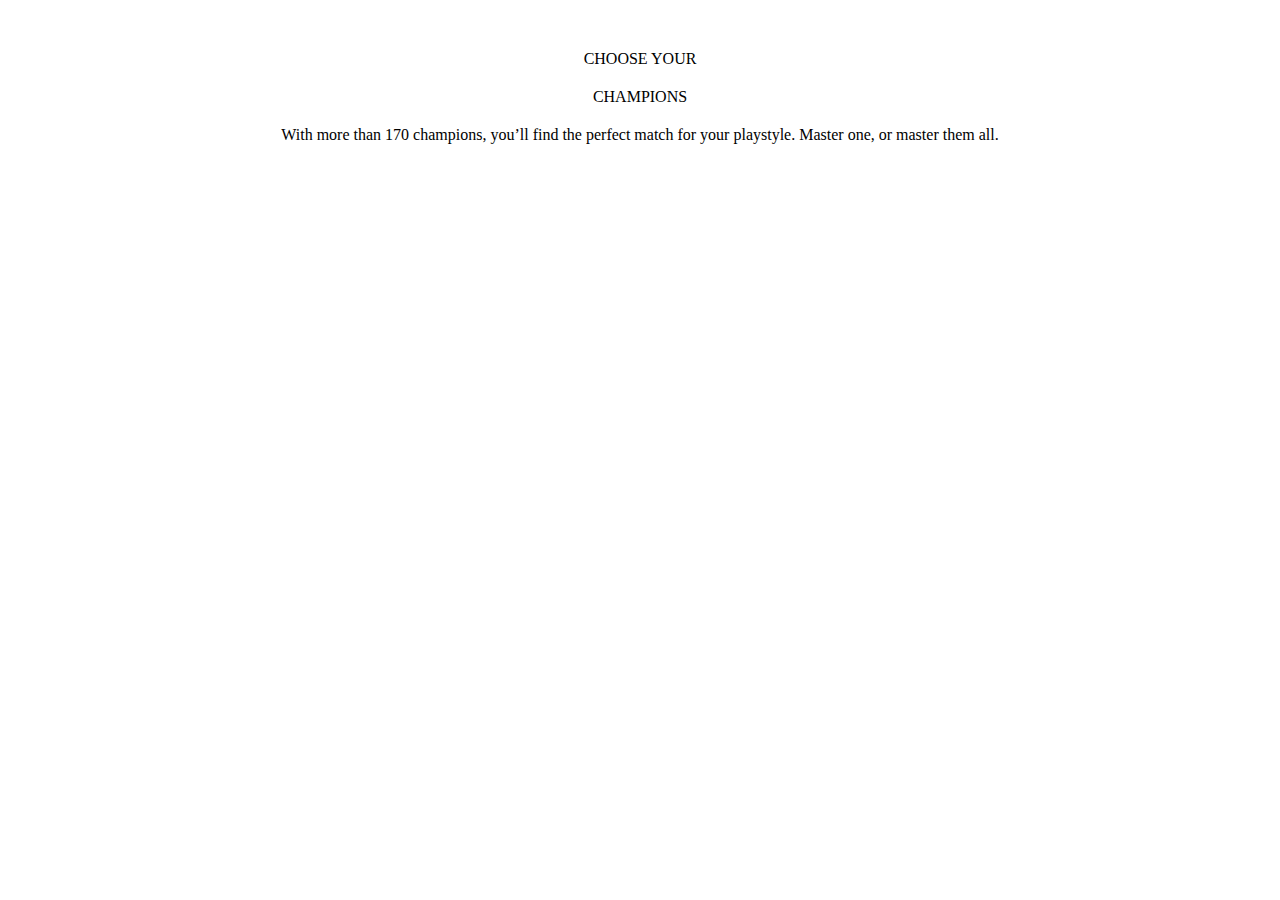
<file: html/champions/index.html>
<!DOCTYPE html>
<html lang="en">
<head>
    <meta charset="UTF-8">
    <meta name="viewport" content="width=device-width, initial-scale=1.0">
    <title>Champions</title>
    <link rel="stylesheet" href="/css/champions/style.css">
</head>
<body>
    <div class="top">
        <div>
            CHOOSE YOUR
        </div>
        <div>
            CHAMPIONS
        </div>
        <div>
            With more than 170 champions, you’ll find the perfect match for your playstyle. Master one, or master them all.
        </div>
    </div>

    <div class="champions">
        <!-- <div class="image-box">
   
            <img src="https://cmsassets.rgpub.io/sanity/images/dsfx7636/game_data/db39563458aa28c3f3aa8990f2c964a0f7645097-496x560.jpg?auto=format&fit=fill&q=80&w=496" alt="">

            <div class="name">
                hemloo
            </div>
        </div> -->
    </div>
    <script src="../../js/champions/champion.js" type="module"></script>
</body>
</html>
</file>
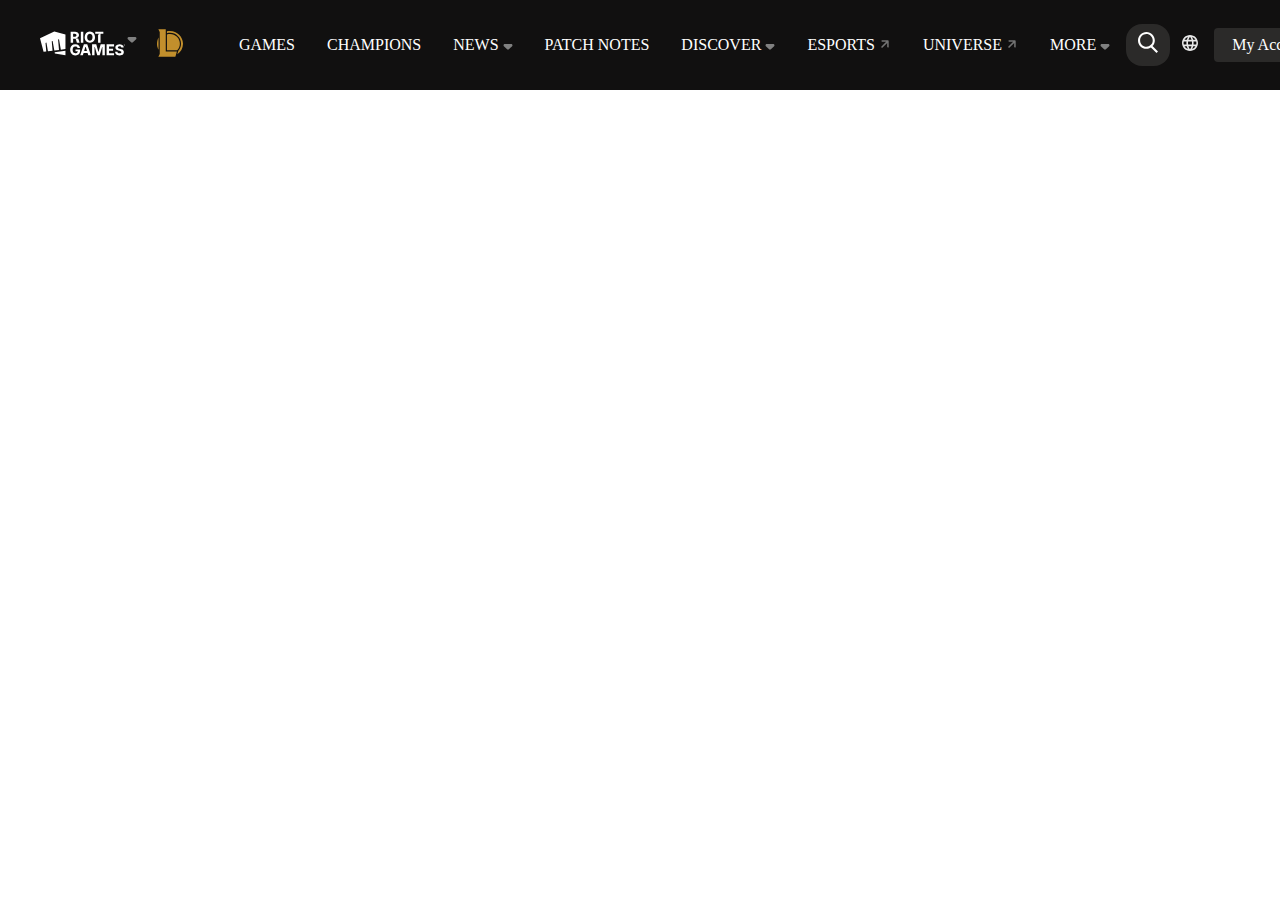
<file: components/header/header.html>
<!DOCTYPE html>
<html lang="en">
<head>
    <meta charset="UTF-8">
    <meta name="viewport" content="width=device-width, initial-scale=1.0">
    <title>Document</title>

    <link rel="stylesheet" href="/components/header/header.css">
</head>
<body>
 
        <header class="header"  >
            

            <!-- left header -->


            <div class="left-header" > 
                
                <div class="svg">
                    <svg width="85" height="27" fill = "currentColor" class="_4QbmucHkCfNI1ob1rB2Twg==" viewBox="0 0 587.93 165" ><title>mainLogoRiotFist21</title>
                        <path d="M98.77.33 0 46.07l24.61 93.66 18.73-2.3-5.15-58.89 6.15-2.74L54.96 136l32.01-3.93-5.69-65 6.09-2.71 11.68 66.23 32.38-3.98-6.23-71.25 6.16-2.74 12.77 72.43 32.01-3.93V19.71L98.77.33zm2.32 142.05 1.63 9.22 73.42 12.24v-30.68l-75.01 9.22h-.04zm144.49-19.22v12.63h15.57a14.84 14.84 0 0 1-1.92 7.31 13 13 0 0 1-5.6 5.11 20 20 0 0 1-8.9 1.8 17.53 17.53 0 0 1-10-2.8 17.87 17.87 0 0 1-6.44-8.14 33.06 33.06 0 0 1-2.27-12.93 31.81 31.81 0 0 1 2.32-12.81 18.14 18.14 0 0 1 6.5-8 17.27 17.27 0 0 1 9.82-2.78 19.31 19.31 0 0 1 5.36.71 14.15 14.15 0 0 1 4.33 2.09 12.92 12.92 0 0 1 3.18 3.29 15.61 15.61 0 0 1 2 4.44h17.27a27.22 27.22 0 0 0-3.46-10.28 28.84 28.84 0 0 0-7.05-8.1 32.6 32.6 0 0 0-9.91-5.29 37.91 37.91 0 0 0-12.06-1.86 37.32 37.32 0 0 0-14 2.6 32.6 32.6 0 0 0-11.36 7.61 35 35 0 0 0-7.61 12.21 46.15 46.15 0 0 0-2.73 16.44q0 11.94 4.54 20.59a32.4 32.4 0 0 0 12.69 13.27 39.84 39.84 0 0 0 35.84.84 28.39 28.39 0 0 0 11.67-11q4.25-7.19 4.24-17.2v-9.76Zm215.03 40.81V88.53h51.67v13.96h-34.62v16.76h27.99v13.96h-27.99v16.8h34.7v13.96h-51.75zm101.83-53.3a9 9 0 0 0-3.54-6.64c-2.09-1.59-5-2.38-8.69-2.38a16.63 16.63 0 0 0-6.26 1 8.62 8.62 0 0 0-3.83 2.78 6.74 6.74 0 0 0-1.33 4 6.2 6.2 0 0 0 .79 3.29 7.27 7.27 0 0 0 2.4 2.45 16.54 16.54 0 0 0 3.7 1.79 40.14 40.14 0 0 0 4.64 1.31l6.63 1.54a47.19 47.19 0 0 1 9.45 3.08 27.46 27.46 0 0 1 7.2 4.68 18.84 18.84 0 0 1 4.58 6.39 20.37 20.37 0 0 1 1.61 8.29 20.65 20.65 0 0 1-3.54 12.11 22.56 22.56 0 0 1-10.15 7.85 41.31 41.31 0 0 1-15.93 2.76 42.69 42.69 0 0 1-16.17-2.81 23.22 23.22 0 0 1-10.72-8.48q-3.83-5.66-4-14.12h16.43a10.68 10.68 0 0 0 7.05 9.94 19.37 19.37 0 0 0 7.24 1.26 18.44 18.44 0 0 0 6.66-1.09 10 10 0 0 0 4.33-3 7.22 7.22 0 0 0 1.57-4.48 6.16 6.16 0 0 0-1.42-4 10.86 10.86 0 0 0-4.14-2.81 42.07 42.07 0 0 0-6.89-2.14l-8.07-1.95q-9.65-2.3-15.23-7.26t-5.54-13.44a19.86 19.86 0 0 1 3.72-12.12 24.74 24.74 0 0 1 10.33-8.11 36.74 36.74 0 0 1 15-2.91 35.62 35.62 0 0 1 14.92 2.91 23.43 23.43 0 0 1 9.91 8.14 21.54 21.54 0 0 1 3.6 12.12Zm-113.99 53.3h-16.87v-57.35l-1.73-.02-17.04 57.37h-16.86l-16.58-57.37-2.15.02v57.35h-16.87V88.53h28.67l14.48 50.56h1.75l14.48-50.56h28.72v75.44zm-114.66 0h18.27l-25.33-75.43h-23.15l-25.37 75.43h18.3l4.93-16.54h27.42Zm-28.43-29.7 8.22-27.65h3.1l8.26 27.65Zm278.58-37.76a4 4 0 0 1-3.67-2.44 4 4 0 0 1 0-3.1 4 4 0 0 1 .85-1.27 4.25 4.25 0 0 1 1.27-.86 4.15 4.15 0 0 1 3.1 0 4.13 4.13 0 0 1 1.27.86 4.08 4.08 0 0 1 .86 1.27 4 4 0 0 1 0 3.1 4.08 4.08 0 0 1-.86 1.27 4 4 0 0 1-1.27.86 4 4 0 0 1-1.55.31Zm0-1.09a2.84 2.84 0 0 0 1.47-.39 2.94 2.94 0 0 0 1.05-1 2.93 2.93 0 0 0 0-2.92 3 3 0 0 0-1.06-1 2.93 2.93 0 0 0-2.92 0 3 3 0 0 0-1 1 2.86 2.86 0 0 0 0 2.92 3 3 0 0 0 1 1 2.83 2.83 0 0 0 1.46.39Zm-1.46-1.15V90.6h1.78a1.52 1.52 0 0 1 .69.15 1.13 1.13 0 0 1 .47.42 1.24 1.24 0 0 1 .17.66 1.16 1.16 0 0 1-.18.66 1 1 0 0 1-.48.41 1.56 1.56 0 0 1-.7.14h-1.2v-.72h1a.52.52 0 0 0 .36-.12.5.5 0 0 0 .14-.37.47.47 0 0 0-.14-.37.52.52 0 0 0-.36-.12h-.55v2.93Zm2.39-1.68.82 1.68h-1.11l-.75-1.68ZM282.41 1.03h17.05v75.44h-17.05zm98.02 37.72q0 12.42-4.71 21a32.67 32.67 0 0 1-12.79 13.17 38.57 38.57 0 0 1-36.31 0 32.75 32.75 0 0 1-12.79-13.2q-4.71-8.66-4.71-21t4.71-21.05a32.67 32.67 0 0 1 12.75-13.14 38.65 38.65 0 0 1 36.31 0 32.67 32.67 0 0 1 12.79 13.17q4.71 8.64 4.71 21.05m-17.35 0a33.35 33.35 0 0 0-2.23-13 17.47 17.47 0 0 0-6.33-8 18.57 18.57 0 0 0-19.45 0 17.57 17.57 0 0 0-6.35 8 38.59 38.59 0 0 0 0 26 17.49 17.49 0 0 0 6.35 8 18.57 18.57 0 0 0 19.45 0 17.39 17.39 0 0 0 6.33-8 33.4 33.4 0 0 0 2.23-13M246.58 50.17l8.76 26.3h18.71l-9.74-28.33h-13.23l-.79-2.44c2.52-.49 6.83-1.25 10.65-3.85a20 20 0 0 0 8.75-16.39 24.15 24.15 0 0 0-3.26-12.75 21.9 21.9 0 0 0-9.36-8.64 32.56 32.56 0 0 0-14.64-3H212v75.4h17.06v-26.3Zm-.32-15.61a19.35 19.35 0 0 1-7.26 1.18h-9.94V14.88h9.91a18.68 18.68 0 0 1 7.25 1.24 9.12 9.12 0 0 1 4.4 3.7 10 10 0 0 1 1.5 5.64 9.65 9.65 0 0 1-1.48 5.55 8.86 8.86 0 0 1-4.38 3.55M382.04 1.03v14h29.3l.8 2.45c-2.48.48-6.67 1.22-10.43 3.7v55.31h16.87v-61.5h19.62v-14Z"></path>
                    </svg>
                </div>
                <div class="svg2">
                    <svg viewBox="0 0 8 5" fill = "currentColor" width = "10"><title>mainMenuDownNonHover</title>
                        <path d="m.707 1.707 2.586 2.586a1 1 0 0 0 1.414 0l2.586-2.586C7.923 1.077 7.477 0 6.586 0H1.414C.524 0 .077 1.077.707 1.707Z"></path>
                    </svg>
                </div>
              
                
            </div>

            <!-- mid header -->

            <div class="mid-header">

                <a href="../../html/home">
                <div class="svg">
                    <svg xmlns="http://www.w3.org/2000/svg" width="26" height="32" viewBox="0 0 30 32" fill="none" class="league">
                        <g>
                            <path d="M1.80644 9.75049C0.655032 11.8373 0 14.2271 0 16.7683C0 19.3095 0.655032 21.7015 1.80644 23.7883V9.75049Z" fill="#C28F2C"></path> 
                            <path d="M15 2.02222C13.7829 2.02222 12.602 2.16921 11.4688 2.43647V4.75718C12.5907 4.44093 13.7738 4.26721 15 4.26721C22.0218 4.26721 27.7153 9.84627 27.7153 16.7305C27.7153 19.8307 26.5571 22.6659 24.6464 24.8463L24.2838 26.118L23.4814 28.9331C27.4184 26.2761 30.0023 21.8195 30.0023 16.7705C30 8.62355 23.2843 2.02222 15 2.02222Z" fill="#C28F2C"></path> 
                            <path d="M11.4688 24.4209H22.9737H23.2253C25.1723 22.4209 26.3713 19.7126 26.3713 16.7305C26.3713 10.5746 21.2806 5.58569 15 5.58569C13.767 5.58569 12.5816 5.78168 11.4688 6.1358V24.4209Z" fill="#C28F2C"></path> 
                            <path d="M10.1088 0H1.55029L3.16634 3.29844V28.7038L1.55029 32H21.1922L22.9737 25.7572H10.1088V0Z" fill="#C28F2C"></path>
                        </g>
                    </svg>
                </div>
                </a>

                <div class="tags"> 

                    <div class="nav">
                        <a href="../../html/games">
                        <div class="navs">GAMES</div>
                        </a>
                    </div>

                    <div class="nav">
                        <a href=" ../../html/champions
                        ">
                        <div class="navs">CHAMPIONS</div>
                    </a>
                        
                    </div>

                    
                    <div class="drop-down">
                        <div class="navs">
                            <div>
                                NEWS
                            </div>

                            <div class="svg2">
                                <svg viewBox="0 0 8 5" fill = "grey" width = "10"><title>mainMenuDownNonHover</title>
                                    <path d="m.707 1.707 2.586 2.586a1 1 0 0 0 1.414 0l2.586-2.586C7.923 1.077 7.477 0 6.586 0H1.414C.524 0 .077 1.077.707 1.707Z"></path>
                                </svg>
                            </div>
                            
                    
                        </div>

                        <div class="drop-down-menu">
                            <div class="drop-down-menu-content-wrapper">
                                <div class="drop-down-item">
                                    all
                                </div>
                                <div class="drop-down-item">
                                    game updates
                                </div>
                                <div class="drop-down-item">
                                    esports
                                </div>
                                <div class="drop-down-item">
                                    dev
                                </div>
                                <div class="drop-down-item">
                                    lore
                                </div>
                                <div class="drop-down-item">
                                    media
                                </div>
                                <div class="drop-down-item">
                                    merch
                                </div>
                                <div class="drop-down-item">
                                    community
                                </div>
                                <div class="drop-down-item">
                                    riot games
                                </div>

                            </div>
                            
                        </div>

                        
                        
                        
                    </div>
                        
                

                    <div class="nav">
                        <div class="navs" style="min-width: max-content;">PATCH NOTES</div>
                    </div>

                    <div class="drop-down">
                        <div class="navs">
                            <div>
                                DISCOVER
                            </div>

                            <div class="svg2">
                                <svg viewBox="0 0 8 5" fill = "grey" width = "10"><title>mainMenuDownNonHover</title>
                                    <path d="m.707 1.707 2.586 2.586a1 1 0 0 0 1.414 0l2.586-2.586C7.923 1.077 7.477 0 6.586 0H1.414C.524 0 .077 1.077.707 1.707Z"></path>
                                </svg>
                            </div>
                        
                        </div>

                        <div class="drop-down-menu">
                            <div class="drop-down-menu-content-wrapper">
                                <div class="drop-down-item">
                                    league display
                                </div>
                                <div class="drop-down-item">
                                    hall of legends
                                </div>
                                <div class="drop-down-item">
                                    riot mobiles
                                </div>
                                

                            </div>
                        </div>
                    </div>


                    <div class="nav">
                        <div class="navs">
                            <div>
                                ESPORTS
                            </div>

                            <div class="svg2">
                                <svg width="12" height="12" viewBox="0 0 16 16"><title>mainNavLinkOut</title>
                                    <path fill-rule="evenodd" clip-rule="evenodd" d="M12.916 4.158c0-.277-.116-.55-.32-.753a1.073 1.073 0 0 0-.752-.32H3.428l.144 2h5.93l-6.803 6.803 1.414 1.414L10.916 6.5v5.928l2 .144V4.158Z" fill="#737373"></path>
                                </svg>
                            </div>
                        
                        </div>
                    </div>
                    
                    <div class="nav">
                        <div class="navs">
                            <div>
                                UNIVERSE
                            </div>

                            <div class="svg2">
                                <svg width="12" height="12" viewBox="0 0 16 16"><title>mainNavLinkOut</title>
                                    <path fill-rule="evenodd" clip-rule="evenodd" d="M12.916 4.158c0-.277-.116-.55-.32-.753a1.073 1.073 0 0 0-.752-.32H3.428l.144 2h5.93l-6.803 6.803 1.414 1.414L10.916 6.5v5.928l2 .144V4.158Z" fill="#737373"></path>
                                </svg>
                            </div>

                        </div>
                    </div>
                    
                    <div class="drop-down">
                        <div class="navs">
                            <div>
                                MORE
                            </div>

                            <div class="svg2">
                                <svg viewBox="0 0 8 5" fill = "grey" width = "10"><title>mainMenuDownNonHover</title>
                                    <path d="m.707 1.707 2.586 2.586a1 1 0 0 0 1.414 0l2.586-2.586C7.923 1.077 7.477 0 6.586 0H1.414C.524 0 .077 1.077.707 1.707Z"></path>
                                </svg>
                            </div>
                        
                        </div>

                        <div class="drop-down-menu">
                            <div class="drop-down-menu-content-wrapper " id="more-drop-down">
                                <div class="drop-down-item">
                                    <div>
                                        merch
                                    </div>
                                    <div class="svg">
                                        <svg width="12" height="12" viewBox="0 0 16 16"><title>mainNavLinkOut</title>
                                            <path fill-rule="evenodd" clip-rule="evenodd" d="M12.916 4.158c0-.277-.116-.55-.32-.753a1.073 1.073 0 0 0-.752-.32H3.428l.144 2h5.93l-6.803 6.803 1.414 1.414L10.916 6.5v5.928l2 .144V4.158Z" fill="#737373"></path>
                                        </svg>
                                    </div>

                                </div>

                                <div class="drop-down-item">
                                    <div>
                                        support
                                    </div>
                                    <div class="svg">
                                        <svg width="12" height="12" viewBox="0 0 16 16"><title>mainNavLinkOut</title>
                                            <path fill-rule="evenodd" clip-rule="evenodd" d="M12.916 4.158c0-.277-.116-.55-.32-.753a1.073 1.073 0 0 0-.752-.32H3.428l.144 2h5.93l-6.803 6.803 1.414 1.414L10.916 6.5v5.928l2 .144V4.158Z" fill="#737373"></path>
                                        </svg>
                                    </div>

                                </div>
                            </div>
                        </div>


                    </div>
                    

                    

                    
                </div>


                
            </div>

            <!-- right section -->
            <div class="right-header">
                <div class="search">
                    <svg viewBox="0 0 19 20">
                        <path fill-rule="evenodd"  fill = "white"clip-rule="evenodd" d="M19 18.6l-5.2-5.2C15.2 12 16 10.1 16 8c0-4.4-3.6-8-8-8S0 3.6 0 8s3.6 8 8 8c1.6 0 3.1-.5 4.3-1.3l5.3 5.3 1.4-1.4zM2 8c0-3.3 2.7-6 6-6 1.6 0 3.1.6 4.2 1.8C13.4 4.9 14 6.4 14 8s-.6 3.1-1.8 4.2C11.1 13.4 9.6 14 8 14c-3.3 0-6-2.7-6-6z"></path>
                    </svg>
                </div>
                <div class="globe">
                    <svg width="16" height="16" viewBox="0 0 16 16" ><title>globeIcon</title>
                        <path d="M7.992 0C3.576 0 0 3.584 0 8s3.576 8 7.992 8C12.416 16 16 12.416 16 8s-3.584-8-8.008-8Zm5.544 4.8h-2.36c-.256-1-.624-1.96-1.104-2.848A6.424 6.424 0 0 1 13.536 4.8ZM8 1.632A11.27 11.27 0 0 1 9.528 4.8H6.472A11.27 11.27 0 0 1 8 1.632ZM1.808 9.6A6.594 6.594 0 0 1 1.6 8c0-.552.08-1.088.208-1.6h2.704A13.212 13.212 0 0 0 4.4 8c0 .544.048 1.072.112 1.6H1.808Zm.656 1.6h2.36c.256 1 .624 1.96 1.104 2.848A6.39 6.39 0 0 1 2.464 11.2Zm2.36-6.4h-2.36a6.39 6.39 0 0 1 3.464-2.848A12.52 12.52 0 0 0 4.824 4.8ZM8 14.368A11.27 11.27 0 0 1 6.472 11.2h3.056A11.27 11.27 0 0 1 8 14.368ZM9.872 9.6H6.128A11.77 11.77 0 0 1 6 8c0-.544.056-1.08.128-1.6h3.744C9.944 6.92 10 7.456 10 8s-.056 1.072-.128 1.6Zm.2 4.448a12.52 12.52 0 0 0 1.104-2.848h2.36a6.424 6.424 0 0 1-3.464 2.848ZM11.488 9.6c.064-.528.112-1.056.112-1.6s-.048-1.072-.112-1.6h2.704c.128.512.208 1.048.208 1.6s-.08 1.088-.208 1.6h-2.704Z" fill="#E8E8E8"></path>
                    </svg>
                </div >
                <div class="profile">
                    <div style="width: max-content;">
                        My Account
                    </div>
                    <div class="svg2">
                        <svg viewBox="0 0 8 5" fill = "grey" width = "10"><title>mainMenuDownNonHover</title>
                            <path d="m.707 1.707 2.586 2.586a1 1 0 0 0 1.414 0l2.586-2.586C7.923 1.077 7.477 0 6.586 0H1.414C.524 0 .077 1.077.707 1.707Z"></path>
                        </svg>
                    </div>
                    

                </div>
            
            </div>

            <div class="hamburger">
                <div></div>
                <div></div>
                <div></div>

            </div>
            
        </header>
  
</body>
</html>
</file>
<file: css/champions/style.css>
.top{
    display: flex;
    justify-content: center;
    align-items: center;
    flex-direction: column;
    gap: 20px;
    margin-top: 50px;
    
}

.champions{
    display: flex ;
    flex-wrap: wrap;
    justify-content: center;
    gap: 36px;
    
    align-items: center;
}
.image-box{
    width: max-content;
    display: flex;
    
    flex-direction: column;
    gap: 0;
  
    padding: 0;
}


.image-box img{
    
   width: 300px;
   height: 500px;
 
   
    
    
    
    
}

.name{
    font-size: 30px;
    font-weight: bold;
    color: white;
    text-align: center;
    background-color: #0a1428;
}
</file>
<file: components/header/header.css>
body{
    
    
    margin: 0;
    padding: 0; 
}

a{
    text-decoration: none;
    color: inherit;
}

.header{
    
    width: 100%;
    height: 90px;
    position: fixed;
    top: 0;
    display:flex; 
    z-index: 100;
    color: white;  
    align-items: center; 
    background-color: rgb(17, 16, 16); 
    overflow: visible;
    
}



.left-header{
    display: flex; 
    padding-left: 40px;
    gap: 2px;
    
    
    
    
}

.left-header .svg2{
    color: gray;
    
}

.left-header .svg2,
.left-header .svg{
    transition: 0.4s;
}


.left-header:hover .svg2,
.left-header:hover .svg {
    color: red;
}




.mid-header{
   display: flex;
   
   flex: 1;
   align-items: center;
   gap: 40px;
   height: 100%;
   padding-left: 20px;
}





.mid-header .tags {
    
    display: flex; 
    height: 100%;
    /* gap: 20px; */
    
    color: white;
    align-items: center;
    justify-content: center;
}



.mid-header .nav{
   
    height: 80%;
    display: flex;
    
    justify-content: center;
    align-items: center;
    position: relative;
    
}

.mid-header .nav:hover::after{
    content: "";
    position: absolute;
    bottom: 0;
    left: 0;
    right: 0;
    height: 4px;
    border-radius:8px;
    background-color: #59c1de;
    

}








.mid-header .navs{
    display: flex;
    gap: 4px;
    justify-content: center;
    
    height: max-content;
    padding: 8px 16px;
    border-radius: 8px;
}



.mid-header .nav:hover  .navs{
    background-color: #2b2a29;
    color: #c8aa6e;
}


.drop-down{
    position: relative;
    height: 100%;
    display: flex;
    justify-content: center;
    align-items: center;
}


.drop-down .svg2 svg {
  transform-box: fill-box;      
  transform-origin: center;    
  transition: transform 0.32s ease; 
  display: inline-block;
}


.drop-down:hover .svg2 svg,
.drop-down:focus-within .svg2 svg {
  transform: rotate(180deg);
}

.drop-down-menu{
    position: absolute;
    top: 86%;
    background-color: #2b2a29;
   
    left: 0;
    
    
    z-index: 1000;
    
    flex-direction: column;
    gap: 8px;
}



.drop-down-menu .drop-down-item{
    padding: 8px 12px;
    padding-right: 44px;
    text-transform: capitalize;
    margin-bottom: 2px;
    display: flex;
    gap: 4px;
    
    align-items: center;
    border-radius: 4px;
    min-width: max-content;

}

.drop-down .drop-down-menu-content-wrapper{
    position: relative;
    height: 100%;
    padding: 12px 20px;
    display: none;
    
}

.drop-down-menu-content-wrapper::after{
    content:"" ;
    position: absolute;
    width: 100%;
    top: 0;
    left: 0;
    height: 4px;
    border-top-left-radius: 2px;
    border-top-right-radius: 2px;
    background-color: #59c1de;


}

.drop-down-menu .drop-down-item:hover{
    background-color: #42403f;
    
}

.drop-down:hover .navs{
    background-color: #2b2a29;
    color: #c8aa6e;
}

.drop-down:hover .drop-down-menu-content-wrapper{
    display: flex;
    flex-direction: column;
    
}

.right-header{
    display: flex; 
    padding-right: 40px;
    gap: 12px;
    justify-content: center;
    align-items: center;
}

.right-header .search{
    width: 20px;
    background-color: #2b2a29;
    padding: 8px;
    padding-left: 12px;
    padding-right: 12px;
    border-radius: 16px;
    
}

.right-header .globe {
    width: 20px;
}

.right-header .profile{
    background-color: #2b2a29;
    padding: 8px;
    padding-left: 18px;
    padding-right: 18px;
    border-radius: 4px;
    display: flex;
    gap: 4px;
}


.hamburger div{
    width: 30px;
    height: 3px;
    display: flex;
    flex-direction: column;
    margin-bottom: 4px;
    margin-right: 16px;
    background-color: #42403f;
    display: none;
}



@media screen and (max-width: 1020px ) {
   .tags{
    flex-direction: column;
    visibility: hidden;
   }
   

  
}
</file>
